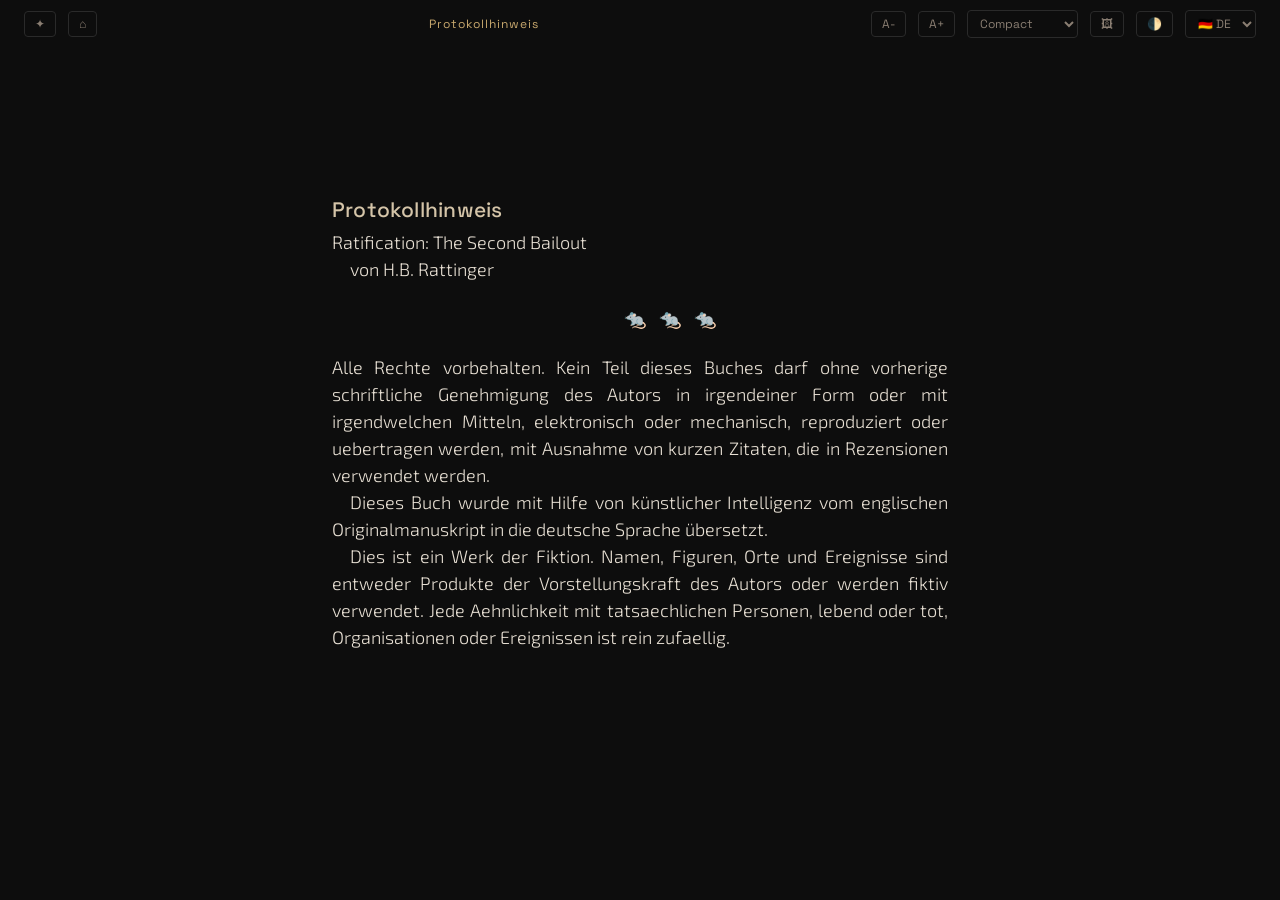
<file: 01-the-second-bailout-german/index.html>
<!DOCTYPE html>
<html lang="en">
<head>
<meta charset="UTF-8">
<meta name="viewport" content="width=device-width, initial-scale=1.0, viewport-fit=cover">
<meta http-equiv="Content-Security-Policy" content="default-src 'self'; base-uri 'self'; form-action 'self'; frame-ancestors 'none'; object-src 'none'; script-src 'self'; script-src-elem 'self'; script-src-attr 'none'; style-src 'self'; img-src 'self' data: blob:; font-src 'self'; connect-src 'self'; media-src 'self' data: blob:; worker-src 'self' blob:; manifest-src 'self'">
<title>Ratification — Pretext Reader</title>
<link rel="icon" type="image/svg+xml" href="./rat-icon-001.svg">
<link href="assets/fonts/fonts.css" rel="stylesheet">
  <link rel="stylesheet" href="./reader-pretext.css">

</head>
<body>
<div class="chapter-bg" id="chapter-bg-a"></div>
<div class="chapter-bg" id="chapter-bg-b"></div>
<div class="reader-focus-overlay" id="reader-focus-overlay" aria-hidden="true"></div>
<div class="progress-bar" id="progress"></div>
<div class="line-mask" id="line-mask-top"></div>
<div class="line-mask" id="line-mask-bottom"></div>
<div class="page-frame-overlay" id="page-frame-overlay"></div>
<div class="viewport-debug-overlay" id="viewport-debug-overlay" aria-hidden="true">
  <div class="viewport-debug-line top" id="viewport-debug-top"></div>
  <div class="viewport-debug-line bottom" id="viewport-debug-bottom"></div>
  <div class="viewport-debug-label" id="viewport-debug-label"></div>
</div>

<div class="toolbar deferred" id="toolbar">
  <button title="Table of contents" id="toc-toggle">✦</button>
  <button title="Back to home" id="home-btn">⌂</button>
  <span class="title" id="toolbar-title">Ratification</span>
  <button id="font-dec-btn">A-</button>
  <button id="font-inc-btn">A+</button>
  <select id="rendering-mode-select">
    <option value="compact" selected>Compact</option>
    <option value="comfortable">Comfortable</option>
  </select>
  <button id="bg-toggle" title="Toggle chapter backgrounds">🖼</button>
  <button id="cycle-theme-btn">🌓</button>
  <select id="book-locale-select" title="Book language"></select>
</div>

<div class="paging-next" id="paging-next" aria-hidden="true">
  <button id="paging-next-btn" type="button">next page &gt;</button>
</div>

<div class="transition-overlay" id="overlay">
  <span id="overlay-text">Loading...</span>
</div>

<div id="loading">
  <div>
    <div class="loading-title">Loading book...</div>
    <div id="load-progress" class="loading-progress">Fetching chapters</div>
  </div>
</div>

<div class="reader" id="reader"></div>
<div class="scroll-spacer" id="scroll-spacer" aria-hidden="true"></div>

<div class="nav-dots" id="nav-dots"></div>
<div class="toc-flyout" id="toc-flyout" aria-hidden="true"></div>
<div class="resume-popover" id="resume-popover" aria-hidden="true">
  <div class="resume-popover-row">
    <div class="resume-popover-actions resume-split">
    <button id="resume-popover-go" type="button">Go to furthest read</button>
    <button id="resume-popover-close" type="button" aria-label="Dismiss">✕</button>
    </div>
  </div>
</div>

<script type="module" src="./app.js"></script>

</body>
</html>
</file>
<file: 01-the-second-bailout-german/assets/fonts/fonts.css>
@font-face {
  font-family: 'Exo 2';
  font-style: italic;
  font-weight: 300;
  font-display: swap;
  src: url(./7cH3v4okm5zmbtYtMeA0FKq0Jjg2drEqfdC6.ttf) format('truetype');
}
@font-face {
  font-family: 'Exo 2';
  font-style: italic;
  font-weight: 400;
  font-display: swap;
  src: url(./7cH3v4okm5zmbtYtMeA0FKq0Jjg2drF0fdC6.ttf) format('truetype');
}
@font-face {
  font-family: 'Exo 2';
  font-style: normal;
  font-weight: 300;
  font-display: swap;
  src: url(./7cH1v4okm5zmbvwkAx_sfcEuiD8j4PKcPg.ttf) format('truetype');
}
@font-face {
  font-family: 'Exo 2';
  font-style: normal;
  font-weight: 400;
  font-display: swap;
  src: url(./7cH1v4okm5zmbvwkAx_sfcEuiD8jvvKcPg.ttf) format('truetype');
}
@font-face {
  font-family: 'Exo 2';
  font-style: normal;
  font-weight: 500;
  font-display: swap;
  src: url(./7cH1v4okm5zmbvwkAx_sfcEuiD8jjPKcPg.ttf) format('truetype');
}
@font-face {
  font-family: 'Exo 2';
  font-style: normal;
  font-weight: 600;
  font-display: swap;
  src: url(./7cH1v4okm5zmbvwkAx_sfcEuiD8jYPWcPg.ttf) format('truetype');
}
@font-face {
  font-family: 'Space Grotesk';
  font-style: normal;
  font-weight: 300;
  font-display: swap;
  src: url(./V8mQoQDjQSkFtoMM3T6r8E7mF71Q-gOoraIAEj62UUsj.ttf) format('truetype');
}
@font-face {
  font-family: 'Space Grotesk';
  font-style: normal;
  font-weight: 400;
  font-display: swap;
  src: url(./V8mQoQDjQSkFtoMM3T6r8E7mF71Q-gOoraIAEj7oUUsj.ttf) format('truetype');
}
@font-face {
  font-family: 'Space Grotesk';
  font-style: normal;
  font-weight: 500;
  font-display: swap;
  src: url(./V8mQoQDjQSkFtoMM3T6r8E7mF71Q-gOoraIAEj7aUUsj.ttf) format('truetype');
}
</file>
<file: 01-the-second-bailout-german/reader-pretext.css>
:root {
    --reader-shell-width: min(100vw - 40px, 680px);
    --bg: #0d0d0d;
    --text: #e8e0d4;
    --text-dim: #8a7e72;
    --accent: #c9a96e;
    --accent-dim: #5a4a2e;
    --chapter-title: #d4c4a8;
    --sidebar-bg: rgba(13,13,13,0.97);
    --border: #2a2a2a;
    --progress: #c9a96e;
    --code-text: #9ecbff;
  }
  :root[data-theme="sepia"] {
    --bg: #f5f0e8;
    --text: #000000;
    --text-dim: #8a7e72;
    --accent: #8b6914;
    --accent-dim: #c9b99a;
    --chapter-title: #5b4636;
    --sidebar-bg: rgba(245,240,232,0.97);
    --border: #d4c9a8;
    --progress: #8b6914;
    --code-text: #193a8a;
  }
  * { margin: 0; padding: 0; box-sizing: border-box; }
  
  html {
    scroll-behavior: auto;
    min-height: 100%;
    overflow-x: hidden;
    overflow-y: auto;
  }
  
  body {
    font-family: 'Exo 2', 'Source Sans 3', sans-serif;
    background: var(--bg);
    color: var(--text);
    line-height: 1.75;
    font-size: 20px;
    font-weight: 300;
    overflow-x: hidden;
    overflow-y: auto;
    min-height: 100%;
    transition: background 0.5s, color 0.5s;
  }

  .chapter-bg {
    position: fixed;
    inset: 0;
    background-size: cover;
    background-position: center;
    background-repeat: no-repeat;
    opacity: 0;
    transition: opacity 1.6s ease;
    z-index: -2;
    pointer-events: none;
    filter: none;
  }

  @media (max-width: 1551px) {
    .chapter-bg {
      mask-image: linear-gradient(to bottom, rgba(0, 0, 0, 0.55) 0%, rgba(0, 0, 0, 0.55) 100%);
    }
  }

  .chapter-bg.visible {
    opacity: 0.60;
  }

  .reader-focus-overlay {
    display: none;
  }

  .scroll-spacer {
    width: 1px;
    height: 0;
    opacity: 0;
    pointer-events: none;
  }
  
  /* Reader container */
  .reader {
    display: none;
    max-width: 680px;
    width: var(--reader-shell-width);
    padding: 80px 32px 120px;
    height: 100vh;
    overflow: hidden;
    position: fixed;
    top: 0;
    left: 50%;
    transform: translateX(-50%);
  }

  @media (min-width: 1552px) {
    .reader-focus-overlay {
      display: none;
      position: fixed;
      top: 0;
      bottom: 0;
      width: calc(var(--reader-shell-width) + 200px);
      left: auto;
      right: 0;
      transform: none;
      pointer-events: none;
      z-index: -1;
      backdrop-filter: blur(4px) saturate(0.68) contrast(0.86) brightness(0.64);
      background: rgba(2, 4, 8, 0.32);
      mask-image: linear-gradient(to right, rgba(0, 0, 0, 0) 0px, rgb(0, 0, 0) 100px, rgb(0, 0, 0) 100%);
    }

    :root[data-theme="sepia"] .reader-focus-overlay {
      backdrop-filter: blur(4px) saturate(0.78) contrast(0.9) brightness(1.06);
      background: rgba(255, 250, 242, 0.3);
    }

    body.reader-ready .reader-focus-overlay {
      display: block;
    }

    .reader {
      left: auto;
      right: 60px;
      transform: none;
    }

    :root[data-widescreen-layout="left"] .reader-focus-overlay {
      width: calc(var(--reader-shell-width) + 200px);
      left: 0;
      right: auto;
      transform: none;
      mask-image: linear-gradient(to right, rgb(0, 0, 0) 0%, rgb(0, 0, 0) calc(100% - 100px), rgba(0, 0, 0, 0) 100%);
    }

    :root[data-widescreen-layout="center"] .reader-focus-overlay {
      width: calc(var(--reader-shell-width) + 400px);
      left: 50%;
      right: auto;
      transform: translateX(-50%);
      mask-image: linear-gradient(to right, rgba(0, 0, 0, 0) 0px, rgb(0, 0, 0) 100px, rgb(0, 0, 0) calc(100% - 100px), rgba(0, 0, 0, 0) 100%);
    }

    :root[data-widescreen-layout="right"] .reader-focus-overlay {
      width: calc(var(--reader-shell-width) + 200px);
      left: auto;
      right: 0;
      transform: none;
      mask-image: linear-gradient(to right, rgba(0, 0, 0, 0) 0px, rgb(0, 0, 0) 100px, rgb(0, 0, 0) 100%);
    }

    :root[data-widescreen-layout="left"] .reader {
      left: 60px;
      right: auto;
      transform: none;
    }

    :root[data-widescreen-layout="center"] .reader {
      left: 50%;
      right: auto;
      transform: translateX(-50%);
    }

    :root[data-widescreen-layout="right"] .reader {
      left: auto;
      right: 60px;
      transform: none;
    }

  }
  
  /* Chapter styling */
  .chapter {
    opacity: 0;
    transform: translateY(20px);
    transition: opacity 0.6s ease, transform 0.6s ease;
  }
  .chapter.visible {
    opacity: 1;
    transform: translateY(0);
  }
  
  .chapter-number {
    font-family: 'Space Grotesk', sans-serif;
    font-size: 11px;
    font-weight: 500;
    letter-spacing: 4px;
    text-transform: uppercase;
    color: var(--accent);
    margin-bottom: 16px;
    display: block;
  }
  
  .chapter-title {
    font-size: 2.4em;
    font-weight: 300;
    color: var(--chapter-title);
    line-height: 1.2;
    margin-bottom: 8px;
    border: none;
  }
  
  .chapter-subtitle {
    font-family: 'Space Grotesk', sans-serif;
    font-size: 12px;
    color: var(--text-dim);
    letter-spacing: 1px;
    margin-bottom: 40px;
    padding-bottom: 24px;
    border-bottom: 1px solid var(--border);
  }
  
  .chapter p {
    position: relative;
    text-align: justify;
    hyphens: auto;
    orphans: 3;
    widows: 3;
  }

  .para-debug-label {
    position: absolute;
    left: -72px;
    top: 0.15em;
    font-family: 'Space Grotesk', sans-serif;
    font-size: 10px;
    line-height: 1;
    color: #777;
    letter-spacing: 0.2px;
    user-select: none;
    pointer-events: none;
    opacity: 0.9;
  }

  .chapter-body.render-comfortable p {
    margin-bottom: 1.2em;
    text-indent: 0;
  }

  .chapter-body.render-compact p {
    margin-bottom: 0;
    text-indent: 1.5em;
  }

  .chapter-body.render-compact p:first-of-type {
    text-indent: 0;
  }

  .chapter-body p.line-clipped {
    overflow: hidden;
  }

  .line-mask {
    position: fixed;
    left: 0;
    right: 0;
    background: var(--bg);
    pointer-events: none;
    z-index: 90;
    display: none;
  }

  .line-mask.active {
    display: block;
  }

  .page-frame-overlay {
    position: fixed;
    top: 0;
    bottom: 0;
    left: 50%;
    transform: translateX(-50%);
    width: min(calc(100vw - 40px), 744px);
    border: 1px solid rgba(255, 255, 255, 0.45);
    background: rgba(255, 255, 255, 0.2);
    pointer-events: none;
    z-index: 85;
    display: none;
  }

  .page-frame-overlay.active {
    display: block;
  }

  .viewport-debug-overlay {
    position: fixed;
    inset: 0;
    pointer-events: none;
    z-index: 95;
    display: none;
  }

  .viewport-debug-overlay.active {
    display: block;
  }

  .viewport-debug-line {
    position: fixed;
    left: 0;
    right: 0;
    border-top: 1px dashed rgba(255, 110, 110, 0.95);
  }

  .viewport-debug-line.bottom {
    border-top-color: rgba(110, 220, 255, 0.95);
  }

  .viewport-debug-label {
    position: fixed;
    right: 14px;
    top: 58px;
    font-family: 'Space Grotesk', sans-serif;
    font-size: 11px;
    line-height: 1.3;
    color: #fff;
    background: rgba(0, 0, 0, 0.65);
    border: 1px solid rgba(255, 255, 255, 0.35);
    border-radius: 4px;
    padding: 6px 8px;
    white-space: pre;
  }

  .chapter strong { font-weight: 500; color: var(--text); }
  .chapter em { font-style: italic; color: var(--text-dim); }

  .chapter hr {
    border: 0;
    height: auto;
    margin: 2.2em 0;
    text-align: center;
  }

  .chapter hr::before {
    content: "🐀 🐀 🐀";
    color: var(--accent-dim);
    font-size: 1.1em;
    letter-spacing: 0.2em;
  }
  
  .chapter blockquote {
    border: none;
    border-left: 2px solid var(--accent);
    padding-left: 20px;
    margin: 1.5em 0;
    color: var(--text-dim);
    font-style: italic;
  }

  .chapter .quote-line {
    color: var(--code-text);
  }
  
  .chapter h1 { border: none; font-size: 1.6em; color: var(--chapter-title); margin: 2em 0 0.5em; font-weight: 400; }
  .chapter h2 { border: none; font-size: 1.3em; color: var(--chapter-title); margin: 2em 0 0.5em; font-weight: 400; }

  .chapter pre {
    white-space: pre-wrap;
    overflow-wrap: anywhere;
    margin: 1.2em 0;
    padding: 0.9em 1em;
    border: 1px solid var(--border);
    border-radius: 6px;
    background: rgba(0, 0, 0, 0.12);
    font-family: "IBM Plex Mono", "Fira Code", monospace;
    font-size: 0.82em;
    line-height: 1.45;
  }

  .chapter pre code {
    white-space: inherit;
  }

  .reader a {
    color: var(--accent);
    text-decoration: underline;
    text-underline-offset: 2px;
  }

  .reader a:hover {
    color: var(--chapter-title);
  }
  
  /* Section breaks */
  .section-break {
    text-align: center;
    margin: 4em 0;
    color: var(--accent-dim);
    font-size: 24px;
    letter-spacing: 12px;
  }
  
  /* Navigation dots */
  .nav-dots {
    position: fixed;
    right: 20px;
    top: 50%;
    transform: translateY(-50%);
    display: flex;
    flex-direction: column;
    gap: 8px;
    z-index: 50;
  }
  .nav-dots a {
    width: 6px; height: 6px;
    border-radius: 50%;
    background: var(--border);
    display: block;
    transition: all 0.3s;
  }
  .nav-dots a.active { background: var(--accent); transform: scale(1.5); }
  .nav-dots a:hover { background: var(--accent-dim); }
  
  /* Progress bar */
  .progress-bar {
    position: fixed;
    top: 0;
    left: 0;
    height: 2px;
    background: linear-gradient(90deg, var(--accent-dim), var(--accent));
    transition: width 0.2s;
    z-index: 200;
  }
  
  /* Toolbar */
  .toolbar {
    position: fixed;
    top: 0;
    left: 0;
    right: 0;
    z-index: 100;
    background: transparent;
    border-bottom: 1px solid transparent;
    padding: 10px 24px;
    display: flex;
    align-items: center;
    gap: 12px;
    font-family: 'Space Grotesk', sans-serif;
    font-size: 13px;
    backdrop-filter: none;
    transition: transform 0.3s, background-color 0.2s ease, border-color 0.2s ease;
  }
  .toolbar:hover {
    background: #000;
    border-bottom-color: #000;
  }
  .toolbar.hidden { transform: translateY(-100%); }
  .toolbar.deferred { visibility: hidden; }
  
  .toolbar button {
    background: transparent;
    color: var(--text-dim);
    border: 1px solid var(--border);
    padding: 4px 10px;
    border-radius: 4px;
    cursor: pointer;
    font-size: 12px;
    font-family: inherit;
    transition: all 0.2s;
  }
  .toolbar button:hover { color: var(--accent); border-color: var(--accent); }
  
  .toolbar .title {
    flex: 1;
    text-align: center;
    font-weight: 400;
    color: var(--accent);
    font-size: 12px;
    letter-spacing: 1px;
    white-space: nowrap;
    overflow: hidden;
    text-overflow: ellipsis;
  }
  
  .toolbar .chapter-label {
    font-size: 11px;
    color: var(--text-dim);
    min-width: 100px;
    text-align: center;
  }

  .toc-flyout {
    position: fixed;
    top: 54px;
    left: 12px;
    width: min(360px, calc(100vw - 24px));
    max-height: calc(100vh - 72px);
    overflow: auto;
    background: var(--sidebar-bg);
    border: 1px solid var(--border);
    border-radius: 8px;
    box-shadow: 0 14px 36px rgba(0, 0, 0, 0.35);
    padding: 8px;
    z-index: 160;
    display: none;
  }

  .toc-flyout.active {
    display: block;
  }

  .toc-item {
    width: 100%;
    display: block;
    text-align: left;
    background: transparent;
    border: 0;
    color: var(--text);
    padding: 8px 10px;
    border-radius: 6px;
    cursor: pointer;
    font-family: 'Exo 2', 'Source Sans 3', sans-serif;
    font-size: 13px;
    line-height: 1.35;
  }

  .toc-controls {
    display: grid;
    gap: 8px;
    margin: 6px 0 10px;
  }
  .toc-controls-row {
    display: grid;
    grid-template-columns: 1fr 1fr;
    gap: 8px;
  }
  .toc-controls-row.five {
    grid-template-columns: repeat(5, minmax(0, 1fr));
  }
  .toc-controls-row.three {
    grid-template-columns: repeat(3, minmax(0, 1fr));
  }
  .toc-font-btn {
    font-weight: 500;
  }
  .toc-controls .toc-item.active {
    border: 1px solid var(--accent);
    color: var(--accent);
    background: transparent;
  }
  .toc-controls-select {
    width: 100%;
    background: transparent;
    color: var(--text-dim);
    border: 1px solid var(--border);
    border-radius: 4px;
    padding: 8px 10px;
    font-family: inherit;
    font-size: 12px;
  }

  .toc-item:hover {
    background: rgba(255, 255, 255, 0.08);
  }

  .toc-item.active {
    color: var(--accent);
    background: rgba(255, 255, 255, 0.06);
  }

  .toc-divider {
    height: 1px;
    background: var(--border);
    margin: 8px 4px 10px;
    opacity: 0.7;
  }

  .resume-popover {
    position: fixed;
    left: 14px;
    bottom: 14px;
    z-index: 170;
    max-width: min(520px, calc(100vw - 28px));
    border: none;
    background: color-mix(in srgb, var(--sidebar-bg) 82%, transparent);
    border-radius: 8px;
    box-shadow: 0 10px 28px rgba(0, 0, 0, 0.3);
    padding: 8px 10px;
    display: none;
  }

  .resume-popover.active {
    display: block;
  }

  .resume-popover-title {
    font-family: 'Space Grotesk', sans-serif;
    font-size: 12px;
    letter-spacing: 0.4px;
    color: var(--text);
    margin-bottom: 0;
  }

  .resume-popover-actions {
    display: inline-flex;
    gap: 0;
    align-items: center;
  }

  .resume-popover-row {
    display: flex;
    align-items: center;
    gap: 8px;
    flex-wrap: wrap;
  }

  .resume-popover-actions button {
    border: 1px solid var(--border);
    background: transparent;
    color: var(--text);
    border-radius: 6px;
    padding: 6px 9px;
    font-family: 'Exo 2', 'Source Sans 3', sans-serif;
    font-size: 12px;
    cursor: pointer;
  }
  .resume-split button {
    border-radius: 0;
  }
  .resume-split #resume-popover-go {
    border-top-left-radius: 6px;
    border-bottom-left-radius: 6px;
    border-right: none;
  }
  .resume-split #resume-popover-close {
    border-top-right-radius: 6px;
    border-bottom-right-radius: 6px;
  }
  #resume-popover-close {
    width: 28px;
    height: 28px;
    padding: 0;
    line-height: 1;
    display: inline-flex;
    align-items: center;
    justify-content: center;
    font-size: 14px;
    font-family: 'Space Grotesk', sans-serif;
  }
  
  .toolbar select {
    background: transparent;
    color: var(--text-dim);
    border: 1px solid var(--border);
    padding: 4px 8px;
    border-radius: 4px;
    font-size: 12px;
    font-family: inherit;
    cursor: pointer;
  }

  .paging-next {
    position: fixed;
    right: calc((100vw - min(100vw - 40px, 680px)) / 2 + 32px);
    bottom: 20px;
    z-index: 31;
    opacity: 0;
    pointer-events: none;
    transform: translateY(8px);
    transition: opacity 0.2s ease, transform 0.2s ease;
  }
  .paging-next.active {
    opacity: 1;
    pointer-events: auto;
    transform: translateY(0);
  }
  .paging-next button {
    appearance: none;
    padding: 8px 12px;
    border: none;
    border-radius: 4px;
    background: color-mix(in srgb, var(--bg) 82%, transparent);
    color: var(--accent);
    font-family: 'Space Grotesk', sans-serif;
    font-size: 11px;
    letter-spacing: 0.08em;
    text-transform: uppercase;
    cursor: pointer;
  }
  .paging-next button:hover {
    color: var(--accent-dim);
  }
  .paging-next button:active,
  .paging-next button:focus,
  .paging-next button:focus-visible {
    background: color-mix(in srgb, var(--bg) 82%, transparent);
    color: var(--accent);
    outline: none;
    box-shadow: none;
  }

  @media (min-width: 1552px) {
    .paging-next {
      right: 92px;
    }

    :root[data-widescreen-layout="left"] .paging-next {
      left: 92px;
      right: auto;
    }

    :root[data-widescreen-layout="center"] .paging-next {
      left: auto;
      right: calc((100vw - min(100vw - 40px, 680px)) / 2 + 32px);
    }

    :root[data-widescreen-layout="right"] .paging-next {
      left: auto;
      right: 92px;
    }
  }
  
  /* Chapter transition overlay */
  .transition-overlay {
    position: fixed;
    inset: 0;
    background: var(--bg);
    z-index: 300;
    display: flex;
    align-items: center;
    justify-content: center;
    opacity: 0;
    pointer-events: none;
    transition: opacity 0.4s;
  }
  .transition-overlay.active {
    opacity: 1;
    pointer-events: all;
  }
  .transition-overlay span {
    color: var(--text-dim);
    font-family: 'Space Grotesk', sans-serif;
    font-size: 13px;
    letter-spacing: 3px;
    text-transform: uppercase;
  }
  
  /* Loading */
  #loading {
    position: fixed;
    inset: 0;
    display: flex;
    align-items: center;
    justify-content: center;
    color: var(--text-dim);
    font-family: 'Space Grotesk', sans-serif;
    font-size: 14px;
    letter-spacing: 2px;
  }
  #loading.hidden { display: none; }

  .loading-title {
    margin-bottom: 16px;
    font-size: 16px;
  }

  .loading-progress {
    font-size: 11px;
    color: var(--accent-dim);
  }
  
  /* Cover page */
  .cover {
    text-align: center;
    padding: 120px 0 80px;
    opacity: 0;
    transform: translateY(30px);
    transition: opacity 0.8s ease, transform 0.8s ease;
  }
  .cover.visible { opacity: 1; transform: translateY(0); }
  
  .cover h1 {
    font-size: 3.5em;
    font-weight: 300;
    color: var(--chapter-title);
    margin-bottom: 8px;
    letter-spacing: -1px;
  }
  .cover .subtitle {
    font-family: 'Space Grotesk', sans-serif;
    font-size: 14px;
    font-weight: 300;
    color: var(--accent);
    letter-spacing: 6px;
    text-transform: uppercase;
    margin-bottom: 24px;
  }
  .cover .author {
    font-size: 1.3em;
    color: var(--text-dim);
    margin-bottom: 60px;
    font-style: italic;
  }
  .cover .start-btn {
    display: inline-block;
    padding: 12px 40px;
    border: 1px solid var(--accent);
    color: var(--accent);
    text-decoration: none;
    font-family: 'Inter', sans-serif;
    font-size: 12px;
    letter-spacing: 3px;
    text-transform: uppercase;
    border-radius: 4px;
    cursor: pointer;
    transition: all 0.3s;
    background: transparent;
  }
  .cover .start-btn:hover {
    background: var(--accent);
    color: var(--bg);
  }
  
  /* Scrollbar */
  @media (max-width: 768px) {
    .reader { padding: 70px 20px 100px; }
    .cover h1 { font-size: 2.2em; }
    .chapter-title { font-size: 1.8em; }
    body { font-size: 18px; }
    .nav-dots { right: 8px; }
    .paging-next { right: 40px; }
  }

  @media (max-width: 800px) {
    .toolbar {
      padding: 10px 14px;
      gap: 10px;
    }
    .toolbar > button:not(#toc-toggle),
    .toolbar > select,
    .toolbar .chapter-label {
      display: none;
    }
    .toolbar .title {
      flex: 1;
      text-align: left;
    }
  }
</file>
